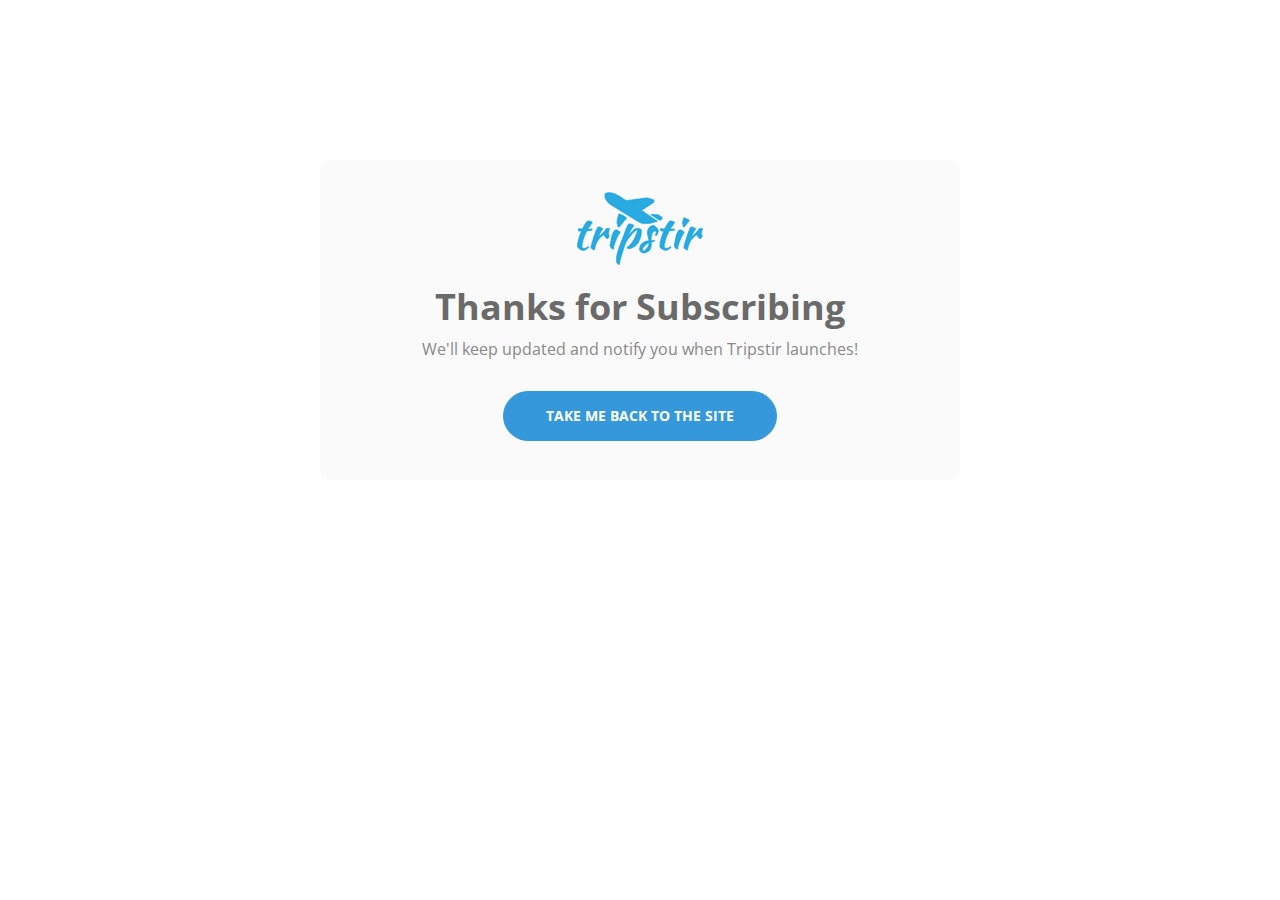
<file: thanks.html>
<!DOCTYPE html>
<html lang="en">
<head>
    <link href='http://fonts.googleapis.com/css?family=Open+Sans:400,300,600,700' rel='stylesheet'> 
    <meta charset="UTF-8">
    <title>Thanks for Subscribing | Tripstir</title>
    <link rel="stylesheet" href="css/plugins.min.css">
    <link rel="stylesheet" href="css/main.css">
    <!-- Google UA Tracking Code -->
    <script>
        (function (i, s, o, g, r, a, m) {
            i['GoogleAnalyticsObject'] = r;
            i[r] = i[r] || function () {
                (i[r].q = i[r].q || []).push(arguments)
            }, i[r].l = 1 * new Date();
            a = s.createElement(o),
                m = s.getElementsByTagName(o)[0];
            a.async = 1;
            a.src = g;
            m.parentNode.insertBefore(a, m)
        })(window, document, 'script', '//www.google-analytics.com/analytics.js', 'ga');

        ga('create', 'UA-66677783-1', 'auto');
        ga('send', 'pageview');
    </script>
    <!-- End Google UA Tracking Code -->

    <!-- Facebook Conversion Code for Leads - Tripstir Crew Newsletter Subscibers -->
    <script>
        (function () {
            var _fbq = window._fbq || (window._fbq = []);
            if (!_fbq.loaded) {
                var fbds = document.createElement('script');
                fbds.async = true;
                fbds.src = '//connect.facebook.net/en_US/fbds.js';
                var s = document.getElementsByTagName('script')[0];
                s.parentNode.insertBefore(fbds, s);
                _fbq.loaded = true;
            }
        })();
        window._fbq = window._fbq || [];
        window._fbq.push(['track', '6026520484877', {
            'value': '1',
            'currency': 'USD'
        }]);
    </script>
    <noscript><img height="1" width="1" alt="" style="display:none" src="https://www.facebook.com/tr?ev=6026520484877&amp;cd[value]=0.00&amp;cd[currency]=USD&amp;noscript=1" /></noscript>
    <script src='https://www.google.com/recaptcha/api.js'></script>
    
    <style>
        html { overflow: hidden; }
        .thanks {
            background-color: rgba(250,250,250,0.95);
            width: 640px;
            height: 320px;
            max-width: 90%;
            position: relative;
            margin: auto;
            text-align: center;
            border-radius: 10px;
            -webkit-transform: translateY(-50%);
            -ms-transform:translateY(-50%);
            -o-transform: translateY(-50%);
            transform: translateY(-50%);
            top: 320px;
        }
        .thanks h1 { color: #6a6a6a; font-weight: 700; font-family: 'Open Sans';}
        .thanks header { padding-top: 5%; }
        .thanks .btn.button { margin-top: 20px; }
        main {
            width: 100%;
            height: 100%;
            margin: 0;
            padding: 0;
            position: absolute;
            top: 0;
            left: 0;
            bottom: 0;
            right: 0;
            background-image: url(https://images.unsplash.com/photo-1429734160945-4f85244d6a5a?q=80&fm=jpg&s=1e4502a7439b5792e5b7b0a25811baba);
            -webkit-background-size: cover;
            background-size: cover;
        }
    </style>
</head>
<body>
   
   <main>
       <section class="container">
            <div class="thanks">
                <header>
                    <p><img src="img/logo-nav.png" alt=""></p>
                    <h1>Thanks for Subscribing</h1>
                </header>
                <article>
                    <p>We'll keep updated and notify you when Tripstir launches!</p>
                    <a href="http://tripstir.com" class="btn btn-default button">Take Me Back to the Site</a>
                </article>
            </div>
       </section>
   </main>
   
    
    
    
    <script src="js/plugins.min.js"></script>
    <script src="js/main.js"></script>
    <script>
        // Facebook Tracking Code for In-Page Event
        function trackConversionEvent(val, cny) {
            var cd = {};
            cd.value = val;
            cd.currency = cny;
            _fbq.push(['track', '6026520484877', cd]);
        }
        // End Facebook Tracking Code for In-Page Event
        
    </script>
    <script>
        $(function(){
            var url = "http://tripstir.com";
            var delay = 3500;
            setTimeout(function() {
            window.location.href = url;
            }, delay);
        };
    </script>
</body>
</html>
</file>
<file: css/main.css>
/* ==========================================================================
   Tabel Of Contents
   ========================================================================== 
   1.General
   2.main
   3.video
   4.Features
   5.Subscription form
   6.Countdown styles
   7.Twitter feed 
   8.Contact 
   9.contact Form Validation
   10.footer
   11.Social
   12.scroll top
   13.Small devices (tablets, 768px and up)
   14.Medium devices (desktops, 992px and up)
   15.small devices
*/


/* ==========================================================================
   1.General
   ========================================================================== */

body {
    font-family: 'Open Sans', sans-serif;
    font-weight: 400;
    overflow-x: hidden;
    font-size: 16px;
}

p {
    color: #888;
}

h1,
h2,
h3,
h4,
h5,
h6 {
    font-weight: 400;
    line-height: 1.2;
}

a {
    color: #3498db;
}

a:hover,
a:focus {
    color: #2980b9;
    text-decoration: none;
}

a:focus {
    outline: none;
}

img {
    max-width: 100%;
    height: auto;
}

ul,
li {
    list-style: none;
    padding: 0;
    margin: 0;
}


/* ==========================================================================
   2.main
   ========================================================================== */

.main {
    background: url(../img/bg.jpg) center center no-repeat scroll;
    background-size: cover;
    padding: 3em 0 4.5em;
    position: relative;
    color: #fff;
    text-align: center;
}

.overlay {
    display: none;
}

.main:before {
    content: '';
    background: rgba(0, 0, 0, 0.31);
    position: absolute;
    width: 100%;
    height: 100%;
    top: 0;
    left: 0;
    right: 0;
}

.main h1 {
    font-size: 36px;
    text-transform: uppercase;
}

.main h1,
.main h2 {
    font-weight: 300;
}

.main h1 span {
    font-weight: 400;
}

.welcome-message {
    padding-top: 1.5em;
}

.action-btn {
    margin: 1.5em 0 3em;
}

.action-btn .btn-default {
    color: #FFFFFF;
    background-color: #3498db;
    border-color: #3498db;
    display: block;
}

.action-btn .btn-default:hover,
.action-btn .btn-default:focus,
.action-btn .btn-default:active {
    background-color: #2980b9;
    border-color: #2980b9;
}

.action-btn a:first-child {
    margin: 0 0 0.75em 0;
}

.main .social {
    margin-top: 2.25em;
    float: none;
}

/**
 * New Login/Sign Up Button Fixes
 */
.login-btn {
    position: absolute;
    right: 32%;
    top: 10px;
}
@media screen and (max-width: 736px) {
    .login-btn {
        position: relative;
        right: 0;
        top: 0;
        margin-bottom: 2em;
        display: block;
    }
}

.login-btn .btn-default {
    border:2px solid #FFFFFF !important;
    background-color: transparent;
    color:#FFFFFF;
    font-size: 0.75em;
    padding: 10px 25px;
    letter-spacing: 2px;
}

.login-btn .btn-default:hover {
    border-color: #2980b9 !important;
}

.main .social li a:not(.btn-default) {
    color: #FFFFFF;
    width: 40px;
    height: 40px;
    line-height: 40px;
    border: 1px solid #FFFFFF;
    font-size: 1em;
}

.main .social li a:hover {
    background: #3498db;
    border: 1px solid #3498db;
}


/* ==========================================================================
   nav
   ========================================================================== */

.navbar {
    display: none;
}

.navbar-default .navbar-nav > li > a.btn-default {
    text-transform: capitalize;
    color: #fff;
    padding: .75em 2em;
    transition: all .5s linear;
    border: 1px solid #3498db;
}

.navbar-default .navbar-nav > li > a.btn-default:hover {
    color: #fff;
    background: transperent;
    border: 1px solid #3498db;
}

.navbar-default .navbar-nav > li > a.btn-default:hover,
.navbar-default .navbar-nav > li > a.btn-default:focus {
    color: #3498db;
}

.stick {
    display: block;
    position: fixed;
    width: 100%;
    background: rgba(255, 255, 255, 0.97);
    left: 0;
    top: 0;
    z-index: 1000;
    box-shadow: 0 1px 12px 0px rgba(51, 51, 51, 0.23);
    -webkit-animation: fadeInDown 1s both;
    animation: fadeInDown 1s both;
}

@-webkit-keyframes fadeInDown {
    0% {
        opacity: 0;
        -webkit-transform: translateY(-20px);
        transform: translateY(-20px);
    }
    100% {
        opacity: 1;
        -webkit-transform: translateY(0);
        transform: translateY(0);
    }
}

@keyframes fadeInDown {
    0% {
        opacity: 0;
        -webkit-transform: translateY(-20px);
        -ms-transform: translateY(-20px);
        transform: translateY(-20px);
    }
    100% {
        opacity: 1;
        -webkit-transform: translateY(0);
        -ms-transform: translateY(0);
        transform: translateY(0);
    }
}


/* ==========================================================================
   3.video
   ========================================================================== */

.embed-responsive {
    border-radius: 2px;
    border: 1px solid #000;
}


/* ==========================================================================
   4.Features
   ========================================================================== */

.section-spacing {
    padding: 4.5em 0;
}

.features.section-spacing {
    padding: 4.5em 0 2.25em;
}

.section-spacing header h2,
.section-spacing header h3 {
    margin-top: 0;
}

.section-spacing h2 {
    color: #333;
    font-weight: 300;
    text-transform: uppercase;
}

.section-spacing header h3 {
    color: #999;
    font-size: 20px;
}

.features h4 {
    font-size: 18px;
    text-transform: uppercase;
    margin-top: 1.5em;
}

.features p {
    color: #B2B2B2;
}

.features > .container > .row > div {
    margin-bottom: 2.25em;
}


/* ==========================================================================
   5.Subscription form 
   ========================================================================== */

.form-control::-webkit-input-placeholder {
    color: #C1C1C1;
}

.form-control:-moz-placeholder {
    color: #C1C1C1;
}

.form-control::-moz-placeholder {
    color: #C1C1C1;
}

.form-control:-ms-input-placeholder {
    color: #C1C1C1;
}

.center-block {
    float: none;
}

.sub-form header {
    margin-bottom: 2.625em;
}

.sub-form .form-control {
    padding: 1em 2em;
    border-radius: 30px;
    margin-bottom: 1.5em;
    box-shadow: none;
}

.sub-form .btn-default {
    padding: 1em 5em;
}

.sub-form .form-control,
.sub-form .btn-default {
    display: block;
    width: 100%;
}

.form-control {
    background-color: #fff;
    border: 1px solid #E5E5E5;
    height: auto;
    padding: 0.75em 2em;
    border-radius: 7px;
    margin-right: 1em;
}

.form-control:focus {
    border-color: #E5E5E5;
    outline: 0;
    box-shadow: inset 0 1px 1px rgba(0, 0, 0, 0.075);
}

.btn-default {
    border-radius: 30px;
    padding: 1em 3em;
    color: #fff;
    background-color: #3498db;
    border-color: #3498db;
    font-weight: 700;
    -webkit-transition: all .5s ease-out;
    transition: all .5s ease-out;
    text-transform: uppercase;
}

.btn-default:hover,
.btn-default:focus,
.btn-default:active {
    color: #fff;
    background-color: #2980b9;
    border-color: #2980b9;
}

.btn:active:focus,
.btn-default:focus,
.btn:focus,
.btn-default:active {
    outline: none;
}

#mc-notification {
    margin: 1.5em 0 0;
}

#mc-notification .alert,
#mc-notification .success {
    display: inline-block;
}

.success,
.alert,
.success-cf p,
.error-cf p {
    padding: 1em 2em;
    margin-bottom: 0;
    border-radius: 7px;
    font-weight: 600;
}

.success,
.success-cf p {
    background: #dff0d8;
    color: #3c763d;
    border: 1px solid rgba(60, 118, 61, 0.18);
}

.alert,
.error-cf p {
    background: #FFE5E5;
    color: #ea5050;
    border: 1px solid rgba(169, 82, 82, 0.18);
}

.success i,
.alert i,
.success-cf i,
.error-cf i {
    padding-right: .5em;
}


/* ==========================================================================
   6.Countdown styles
   ========================================================================== */

ul.countdown {
    list-style: none;
    display: block;
    margin-bottom: 0;
    padding: 0 0 3em;
}

ul.countdown li {
    display: inline-block;
}

ul.countdown li span {
    font-size: 36px;
}

ul.countdown li.seperator {
    font-size: 30px;
    line-height: 50px;
    vertical-align: top;
    padding: 0 8px;
}

ul.countdown li p {
    font-size: 16px;
    margin-bottom: 0;
}


/* ==========================================================================
   7.Twitter feed
   ========================================================================== */

.twitter-feed {
    background: url(../img/bg-t.jpg) center center no-repeat scroll;
    background-size: cover;
    color: #fff;
    position: relative;
}

.overlay-t {
    position: absolute;
    width: 100%;
    height: 100%;
    background: rgba(0, 0, 0, 0.31);
    top: 0;
}

.twitter-feed h2 {
    margin: 0;
    color: #fff;
}

.twitter-icon .fa-twitter {
    color: #fff;
    padding: 24px 0 12px;
    font-size: 3em;
}

.tweet {
    font-size: 18px;
}


/* ==========================================================================
   8.Contact
   ========================================================================== */

.video header,
.features header,
.screenshot header,
.contact header {
    margin-bottom: 3em;
}

.contact-form .form-control {
    border-color: #ddd;
    margin-bottom: .75em;
    padding: 1em;
    margin-bottom: 1.5em;
    box-shadow: none;
}

.contact .btn-default {
    width: 100%;
}


/* ==========================================================================
   9.contact Form Validation
   ========================================================================== */

.contact-form label.error {
    margin-bottom: 1.5em;
    font-weight: 600;
    color: #ea5050;
}

.contact-form label.error i {
    padding-right: 8px;
}

.success-cf,
.error-cf {
    display: none;
}

.contact-form .success-cf p,
.contact-form .error-cf p {
    position: absolute;
    display: block;
    top: 20%;
    left: 0;
    right: 0;
    text-align: center;
    z-index: 10;
    width: 80%;
    margin: 0 auto;
}

.contact-form .form-control.error {
    border-color: #E7BEBE;
    color: #D95C5C;
    border-left: none;
    border-bottom-left-radius: 0;
    border-top-left-radius: 0;
    box-shadow: .3em 0 0 0 #D95C5C inset;
    margin-bottom: .75em;
}

.contact-form .form-control.error:focus {
    border-color: #ff5050;
    color: #ff5050;
    box-shadow: .3em 0 0 0 #FF5050 inset;
}

.contact-form .valid {
    border-color: #2ecc71;
}


/* ==========================================================================
   10.footer
   ========================================================================== */

.site-footer,
.video,
.sub-form {
    background: #F7F7F7;
}

.site-footer.section-spacing {
    padding: 4.5em 0;
}

.site-footer small {
    color: #B3B3B3;
    font-size: 1em;
    margin: 1.5em 0 .75em;
    display: inline-block;
}

.modal-header {
    background: #3498db;
    position: relative;
    min-height: 0;
    padding: 1.5em 1em;
}

.modal-title {
    color: #FFF;
    font-weight: 700;
}

button.close {
    color: #3498db;
    opacity: 1;
    background: white;
    width: 35px;
    height: 35px;
    border-radius: 50%;
    line-height: 35px;
    position: absolute;
    right: 16px;
}

.close:hover,
.close:focus {
    color: #2980b9;
    text-decoration: none;
    cursor: pointer;
    opacity: 1;
    outline: none;
}

.modal-body {
    padding: 1.5em;
}


/* ==========================================================================
   11.Social 
   ========================================================================== */

.social li {
    display: inline-block;
    padding-right: .8em;
}

.social li:last-child {
    padding-right: 0;
}

.social li a {
    display: block;
    width: 45px;
    height: 45px;
    line-height: 45px;
    color: #3498db;
    border-radius: 50%;
    position: relative;
    -webkit-transition: all .8s ease;
    transition: all .8s ease;
    border: 1px solid #3498db;
    font-size: 1.3em;
}

.social li a:hover {
    color: #fff;
    background: #3498db;
}


/* ==========================================================================
   12.scroll top
   ========================================================================== */

.scroll-top {
    margin-bottom: 0;
}

.scroll-top a {
    position: fixed;
    bottom: 2em;
    right: 2em;
    text-decoration: none;
    color: #fff;
    background-color: rgba(0, 0, 0, 0.3);
    font-size: 12px;
    padding: .8em 1em;
    display: none;
    z-index: 200;
    border-radius: 50%;
    -webkit-transition: background .5s ease-in;
    transition: background .5s ease-in;
}

.scroll-top a:hover {
    background: #3498db;
}


/* ==========================================================================
   13.Small devices (tablets, 768px and up)
   ========================================================================== */

@media (min-width: 768px) {
    .main {
        padding: 3em 0 4.5em;
    }
    .welcome-message {
        padding-top: 2.25em;
    }
    .main h1 {
        font-size: 60px;
    }
    .main h2 {
        font-size: 48px;
    }
    .action-btn .btn-default {
        display: inline-block;
    }
    .action-btn a:first-child {
        margin: 0 1.5em 0 0;
    }
    ul.countdown li span {
        font-size: 48px;
    }
    ul.countdown li.seperator {
        font-size: 36px;
        line-height: 68px;
        padding: 0 20px;
    }
    ul.countdown li p {
        font-size: 20px;
    }
}


/* ==========================================================================
   14.Medium devices (desktops, 992px and up) 
   ========================================================================== */

@media (min-width: 992px) {
    html,
    body {
        height: 100%;
    }
    .main {
        padding: 4.5em 0 6em;
        text-align: left;
        background: url(../img/bg.jpg) center center no-repeat fixed;
        background-size: cover;
        min-height: 100%;
    }
    .overlay {
        display: block;
        position: absolute;
        width: 100%;
        height: 100%;
        top: 0;
        background: url(../img/bg-blurred.jpg) center center no-repeat fixed;
        background-size: cover;
        opacity: 0;
    }
    .overlay:before {
        content: '';
        background: rgba(0, 0, 0, 0.31);
        position: absolute;
        width: 100%;
        height: 100%;
        top: 0;
        left: 0;
        right: 0;
    }
    .main .social {
        margin-top: 0;
        float: right;
    }
    .hero-img {
        margin-top: 1.5em;
    }
    .welcome-message {
        padding-top: 6.75em;
    }
    .action-btn {
        margin: 1.5em 0 0;
    }
    .section-spacing {
        padding: 6em 0;
    }
    .features.section-spacing {
        padding: 6em 0 3.75em;
    }
    .sub-form .form-control {
        width: 50%;
        margin-bottom: 0;
        display: inline-block;
    }
    .sub-form .btn-default {
        width: auto;
        display: inline-block;
    }
    .twitter-feed {
        background: url(../img/bg-t.jpg) center center no-repeat fixed;
        background-size: cover;
    }
    #preloader {
        position: fixed;
        top: 0;
        left: 0;
        right: 0;
        bottom: 0;
        background: #fff;
        z-index: 9999;
        height: 100%;
        height: 100%;
    }
    #status {
        width: 200px;
        height: 200px;
        position: absolute;
        left: 50%;
        top: 50%;
        background: url(../img/load.gif) no-repeat center center;
        margin: -170px 0 0 -100px;
    }
}


/* ==========================================================================
   16.small devices 
   ========================================================================== */

@media (max-width: 320px) {
    ul.countdown li span {
        font-size: 28.833px;
    }
    ul.countdown li.seperator {
        font-size: 25.629px;
        line-height: 38.439px;
        vertical-align: top;
        padding: 0 2px;
    }
    ul.countdown li p {
        font-size: 12.642px;
    }
}

.screenshot-slider.wow.fadeInRight {
    background: url('../img/hero.png') no-repeat scroll;
    padding: 75px 16px 80px 26px;
    width: 314px;
    margin: 0 auto 0 auto;
}

.screenshot-slider.wow.fadeInRight img {
    height: 479px;
    width: 272px;
    top: 62px;
    left: 26px;
}

.screenshot-slider.wow.fadeInRight .owl-controls {
    margin-top: 70px;
}

.screenshot-slider .item,
.owl-item {
    margin: 0;
    height: 479px;
    width: 272px;
}

.modal ol li {
    list-style-type: unset;
    color: #888;
}

.footer-page-link,
.footer-page-link:hover,
.footer-page-link:focus {
    text-decoration: none;
    color: #B3B3B3;
}
</file>
